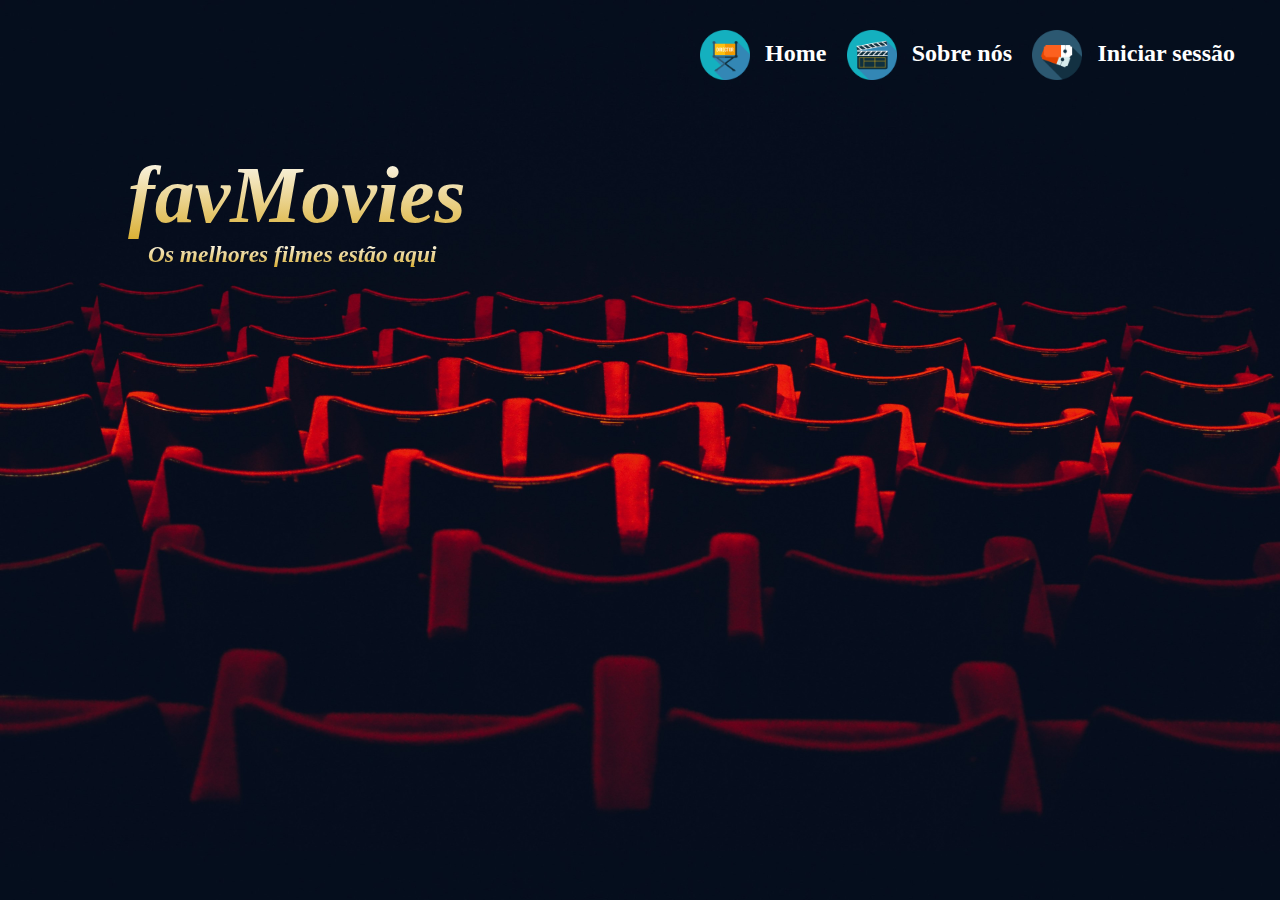
<file: index.html>
<!DOCTYPE html>
<html lang="pt-br">

<head>
    <meta charset="UTF-8">
    <meta name="viewport" content="width=device-width, initial-scale=1.0">
    <meta http-equiv="X-UA-Compatible" content="ie=edge">

    <link rel="shortcut icon" href="https://fontmeme.com/permalink/200624/d1210ee3d051166f9ee2dbc66af6c465.png" />
    <link rel="stylesheet" href="css/style.css">
    <title>Fav</title>
</head>

<body class="container">
    <main class="container-main">
        <nav class="container-width container-nav">
            <div class="content-nav">
                <a href="#">
                    <img class="icon" id="image-main" src="images/director-chair.png" alt="" srcset="">
                    <h2>Home</h2>
                </a>
                <a href="sobre.html">
                    <img class="icon" id="image-main" src="images/clapperboard.png" alt="" srcset="">
                    <h2>Sobre nós</h2>
                </a>
                <a href="iniciar.html">
                    <img class="icon" id="image-main" src="images/tickets.png" alt="" srcset="">
                    <h2>Iniciar sessão</h2>
                </a>
            </div>
        </nav>

        <section class="container-content">
            <h1>favMovies</h1>
            <h3>Os melhores filmes estão aqui</h3>
        </section>
    </main>
</body>

</html>
</file>
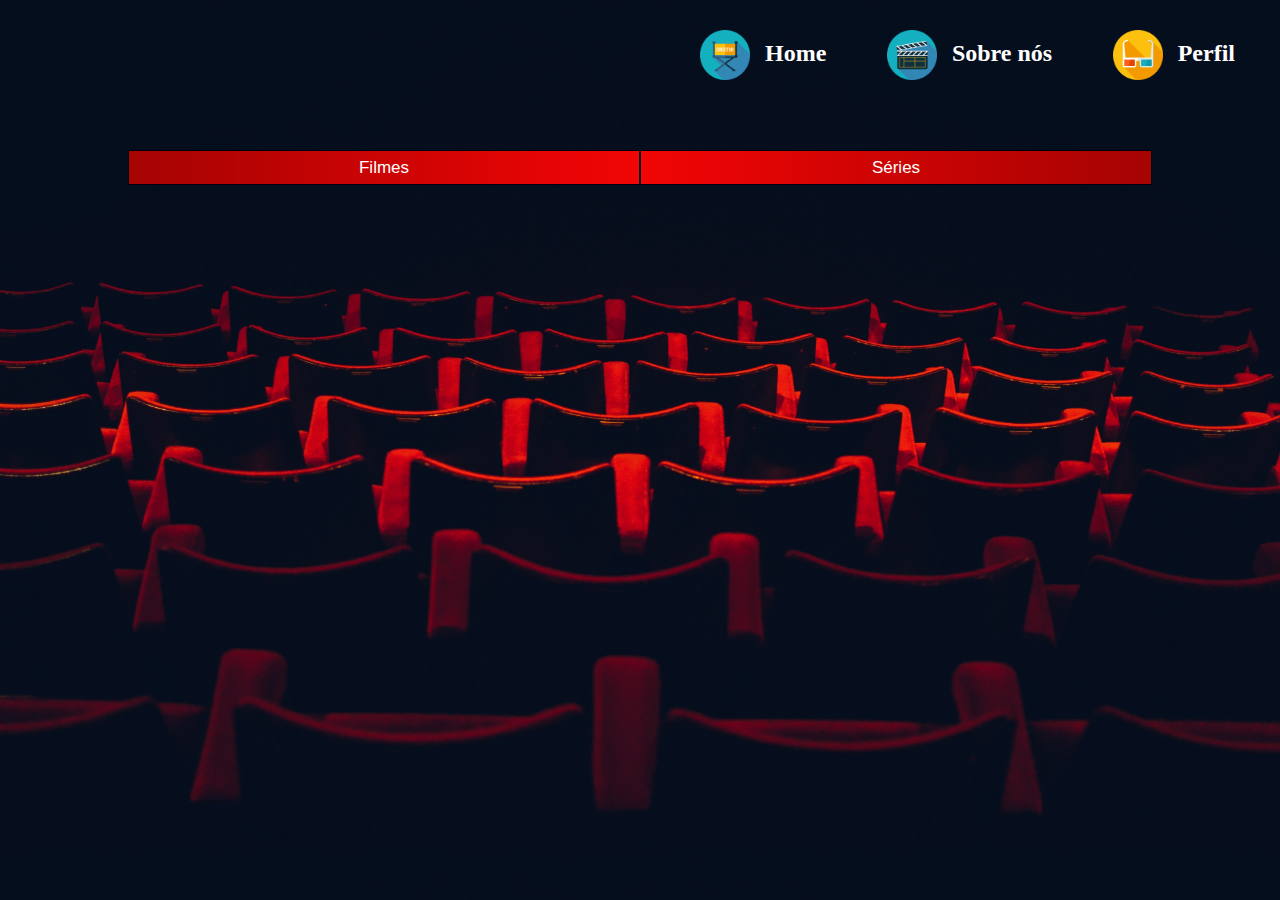
<file: catalogo.html>
<!DOCTYPE html>
<html lang="pt-br">

<head>
    <meta charset="UTF-8">
    <meta name="viewport" content="width=device-width, initial-scale=1.0">
    <meta http-equiv="X-UA-Compatible" content="ie=edge">

    <link rel="shortcut icon" href="https://fontmeme.com/permalink/200624/d1210ee3d051166f9ee2dbc66af6c465.png" />
    <link rel="stylesheet" href="css/style.css">
    <title>Fav</title>
</head>

<body class="container">
    <main class="container-main">
        <nav class="container-width container-nav">
            <div class="content-nav">
                <a href="index.html">
                    <img class="icon" id="image-main" src="images/director-chair.png" alt="" srcset="">
                    <h2>Home</h1>
                </a>
                <a href="sobre.html">
                    <img class="icon" id="image-main" src="images/clapperboard.png" alt="" srcset="">
                    <h2>Sobre nós</h2>
                </a>
                <a href="usuario.html">
                    <img class="icon" id="image-main" src="images/3d-glasses.png" alt="" srcset="">
                    <h2>Perfil</h2>
                </a>
            </div>
        </nav>

        <section class="container-content">
            <div class="container-change">
                <button id="films-catalog" onclick="loadListFilms()">Filmes</button>
                <button id="series-catalog" onclick="loadListSeries()">Séries</button>
            </div>
            <div id="list-catalog-films" class="container-card">

            </div>

            <div id="list-catalog-series" class="container-card">

            </div>
        </section>

        <span id="click-catalog" hidden></span>
        <script src="js/catalogo.js"></script>
    </main>
</body>

</html>
</file>
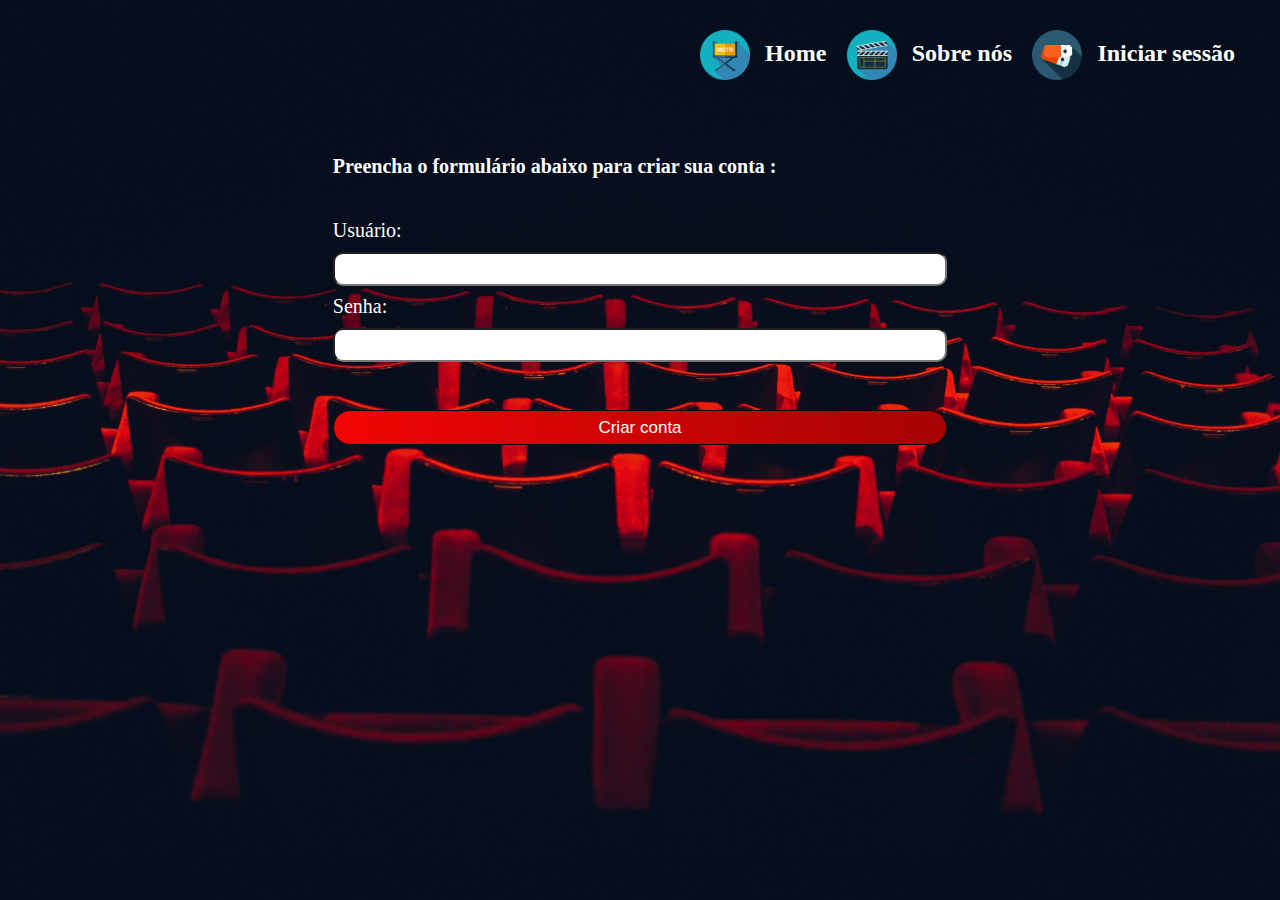
<file: criar.html>
<!DOCTYPE html>
<html lang="pt-br">

<head>
    <meta charset="UTF-8">
    <meta name="viewport" content="width=device-width, initial-scale=1.0">
    <meta http-equiv="X-UA-Compatible" content="ie=edge">

    <link rel="shortcut icon" href="https://fontmeme.com/permalink/200624/d1210ee3d051166f9ee2dbc66af6c465.png" />
    <link rel="stylesheet" href="css/style.css">
    <title>Fav</title>
</head>

<body class="container">
    <main class="container-main">
        <nav class="container-width container-nav">
            <div class="content-nav">
                <a href="index.html">
                    <img class="icon" id="image-main" src="images/director-chair.png" alt="" srcset="">
                    <h2>Home</h2>
                </a>
                <a href="sobre.html">
                    <img class="icon" id="image-main" src="images/clapperboard.png" alt="" srcset="">
                    <h2>Sobre nós</h2>
                </a>
                <a href="iniciar.html">
                    <img class="icon" id="image-main" src="images/tickets.png" alt="" srcset="">
                    <h2>Iniciar sessão</h2>
                </a>
            </div>
        </nav>

        <section class="container-content">
            <article>
                <form id="form-login" class="login" action="" method="get">
                    <h4>Preencha o formulário abaixo para criar sua conta :</h4><br />
                    <label for="">Usuário: </label>
                    <input id="user" type="text">
                    <label for="">Senha: </label>
                    <input id="password" type="password">
                    <p id="error" align="center">&nbsp;</p>
                    <button id="login">Criar conta</button>
                </form>
            </article>
        </section>
    </main>
</body>

</html>
</file>
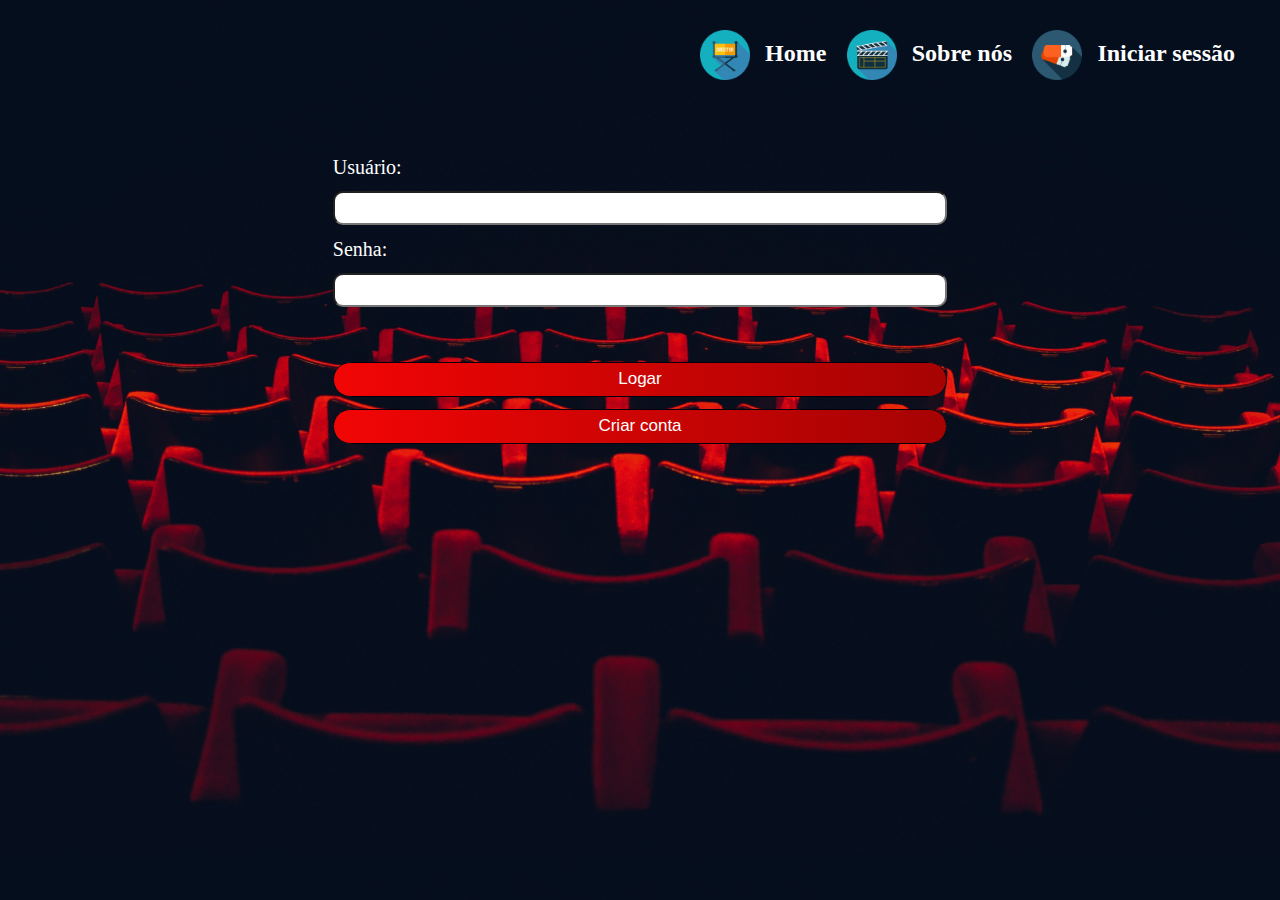
<file: iniciar.html>
<!DOCTYPE html>
<html lang="pt-br">

<head>
    <meta charset="UTF-8">
    <meta name="viewport" content="width=device-width, initial-scale=1.0">
    <meta http-equiv="X-UA-Compatible" content="ie=edge">

    <link rel="shortcut icon" href="https://fontmeme.com/permalink/200624/d1210ee3d051166f9ee2dbc66af6c465.png" />
    <link rel="stylesheet" href="css/style.css">
    <title>Fav</title>
</head>

<body class="container">
    <main class="container-main">
        <nav class="container-width container-nav">
            <div class="content-nav">
                <a href="index.html">
                    <img class="icon" id="image-main" src="images/director-chair.png" alt="" srcset="">
                    <h2>Home</h2>
                </a>
                <a href="sobre.html">
                    <img class="icon" id="image-main" src="images/clapperboard.png" alt="" srcset="">
                    <h2>Sobre nós</h2>
                </a>
                <a href="#">
                    <img class="icon" id="image-main" src="images/tickets.png" alt="" srcset="">
                    <h2>Iniciar sessão</h2>
                </a>
            </div>
        </nav>

        <section class="container-content">
            <article>
                <span id="logon"> </span>
                <form id="form-login" class="login" action="" method="get">
                    <label for="">Usuário: </label>
                    <input id="user" type="text">
                    <label for="">Senha: </label>
                    <input id="password" type="password">
                    <p id="error" align="center">&nbsp;</p>
                    <button id="login">Logar</button>
                    <button><a href="criar.html">Criar conta</a></button>
                </form>
            </article>
        </section>
        <script src="js/iniciar.js"></script>
    </main>
</body>

</html>
</file>
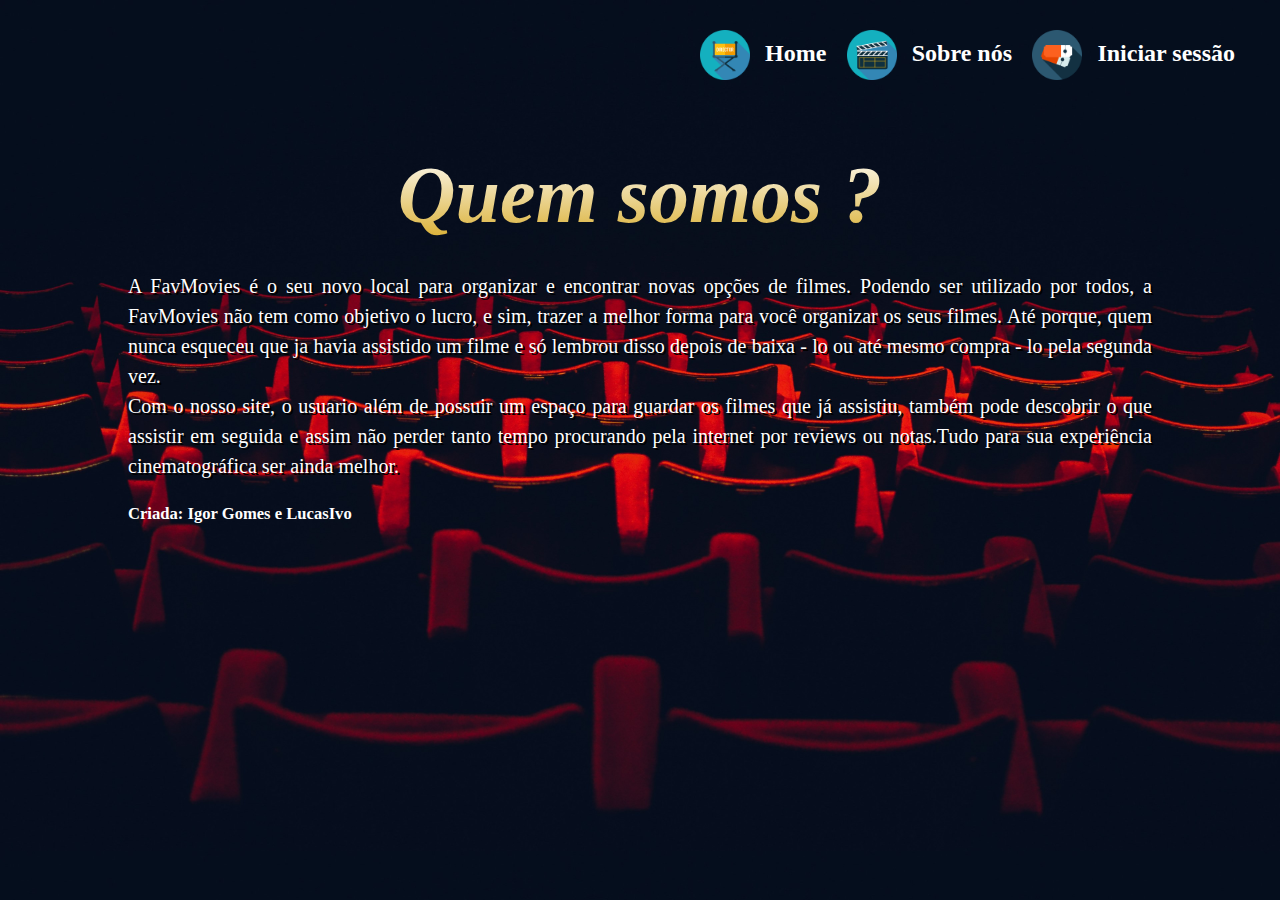
<file: sobre.html>
<!DOCTYPE html>
<html lang="pt-br">

<head>
    <meta charset="UTF-8">
    <meta name="viewport" content="width=device-width, initial-scale=1.0">
    <meta http-equiv="X-UA-Compatible" content="ie=edge">

    <link rel="shortcut icon" href="https://fontmeme.com/permalink/200624/d1210ee3d051166f9ee2dbc66af6c465.png" />
    <link rel="stylesheet" href="css/style.css">
    <title>Fav</title>
</head>

<body class="container">
    <main class="container-main">
        <nav class="container-width container-nav">
            <div class="content-nav">
                <a href="index.html">
                    <img class="icon" id="image-main" src="images/director-chair.png" alt="" srcset="">
                    <h2>Home</h2>
                </a>
                <a href="#">
                    <img class="icon" id="image-main" src="images/clapperboard.png" alt="" srcset="">
                    <h2>Sobre nós</h2>
                </a>
                <a href="iniciar.html">
                    <img class="icon" id="image-main" src="images/tickets.png" alt="" srcset="">
                    <h2>Iniciar sessão</h2>
                </a>
            </div>
        </nav>

        <section class="container-content">
            <article id="aboutUs">
                <h1 align="center">Quem somos ?</h1>
                <p>&nbsp;</p>
                <p> A FavMovies é o seu novo local para organizar e encontrar novas opções de filmes. Podendo
                    ser utilizado por todos, a FavMovies não tem
                    como objetivo o lucro, e sim, trazer a melhor forma para você organizar os seus filmes. Até porque,
                    quem nunca esqueceu que ja havia assistido um filme e só lembrou disso depois de baixa - lo ou até mesmo
                    compra - lo pela segunda vez.
                </p>
                <p>
                    Com o nosso site, o usuario além de possuir um espaço para guardar os
                    filmes
                    que já assistiu, também pode descobrir o que assistir em seguida e assim não perder tanto tempo
                    procurando pela internet por reviews ou notas.Tudo para sua experiência cinematográfica ser ainda
                    melhor.
                </p>
                <br />
                <h5>Criada: Igor Gomes e LucasIvo</h5>
            </article>
        </section>

    </main>
</body>

</html>
</file>
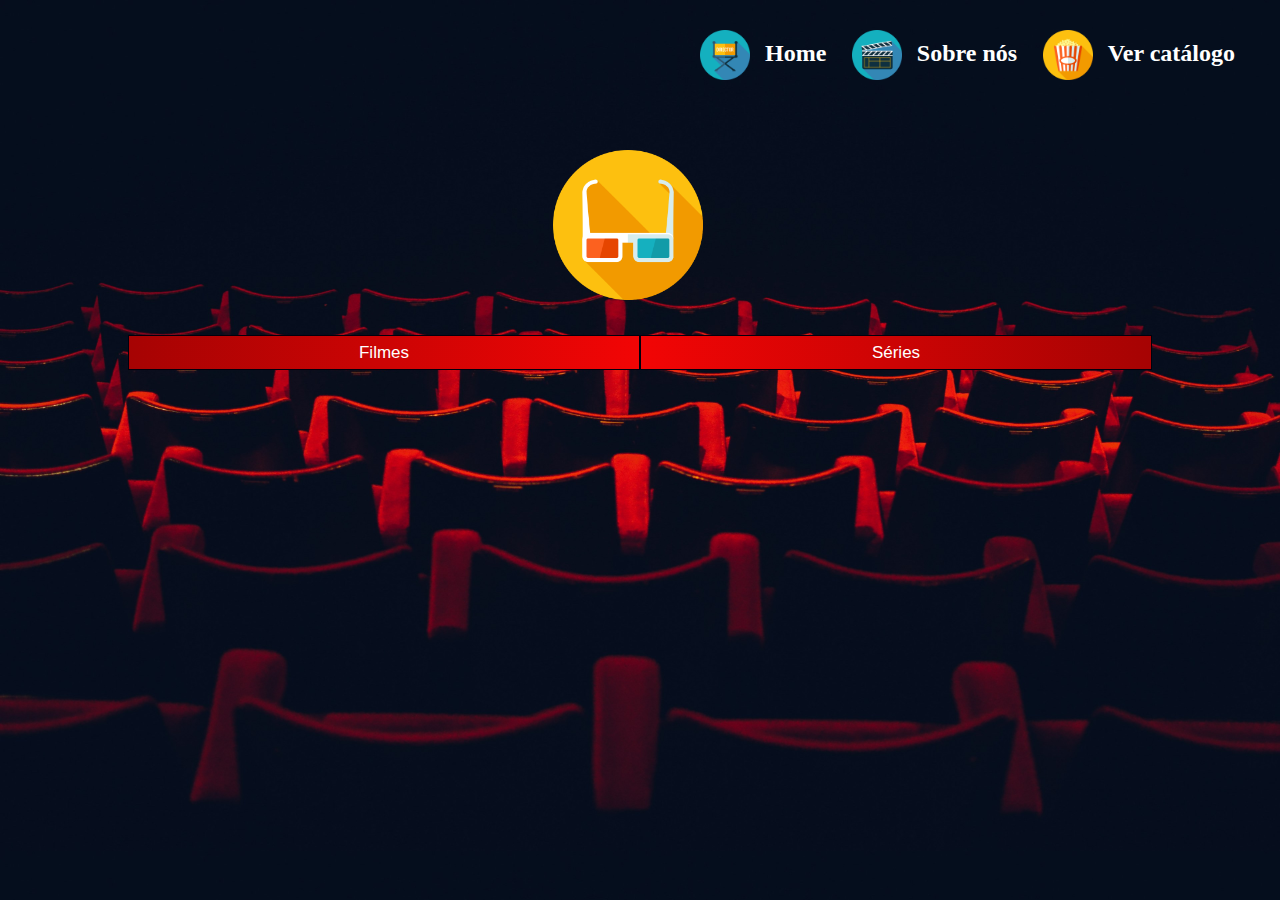
<file: usuario.html>
<!DOCTYPE html>
<html lang="pt-br">

<head>
    <meta charset="UTF-8">
    <meta name="viewport" content="width=device-width, initial-scale=1.0">
    <meta http-equiv="X-UA-Compatible" content="ie=edge">

    <link rel="shortcut icon" href="https://fontmeme.com/permalink/200624/d1210ee3d051166f9ee2dbc66af6c465.png" />
    <link rel="stylesheet" href="css/style.css">
    <title>Fav</title>
</head>

<body class="container">
    <main class="container-main">
        <nav class="container-width container-nav">
            <div class="content-nav">
                <a href="index.html">
                    <img class="icon" id="image-main" src="images/director-chair.png" alt="" srcset="">
                    <h2>Home</h2>
                </a>
                <a href="sobre.html">
                    <img class="icon" id="image-main" src="images/clapperboard.png" alt="" srcset="">
                    <h2>Sobre nós</h2>
                </a>
                <a href="catalogo.html">
                    <img class="icon" id="image-main" src="images/popcorn.png" alt="" srcset="">
                    <h2>Ver catálogo</h2>
                </a>
            </div>
        </nav>

        <section class="container-content">

            <div class="container-user">
                <div>
                    <img class="user" src="images/3d-glasses.png" alt="">
                </div>
                <h1 id="name-user">NOME DO USER</h1>
            </div>

            <div class="container-change">
                <button id="films-user" onclick="loadListFilms()">Filmes</button>
                <button id="series-user" onclick="loadListSeries()">Séries</button>
            </div>
            <div id="list-user-films" class="container-card">

            </div>

            <div id="list-user-series" class="container-card">

            </div>
        </section>

        <span id="click" hidden></span>
        <script src="js/usuario.js"></script>
    </main>
</body>

</html>
</file>
<file: css/style.css>
@font-face {
    font-family: balsamiq;
    src: url("./fonts/Balsamiq_Sans/BalsamiqSans-Regular.ttf");
}

* {
    margin: 0;
    padding: 0;
}

body, html {
    width: 100%;
    height: 100%;
    font-family: "Raleway";
    color: #fff;
    background-image: url(../images/main.jpg);
    background-size: 100%;
    background-repeat: repeat;
    background-attachment: fixed;
}

input {
    height: 20px;
    font-size: 17px;
    padding: 5px;
    border-radius: 10px;
    outline: transparent;
}

button {
    width: 100%;
    height: 35px;
    font-size: 17px;
    padding: 5px;
    outline: transparent;
    background-image: linear-gradient(to right, #F20505, #A60303);
    border: 1px solid #02000D;
    color: #fff;
    transition: color 0.5s;
}

button:hover {
    
    box-shadow: 2px 2px 2px 1px #02000D;
    background-image: linear-gradient(to right, #A60303, #A60303);
}

.container-width {
    width: 100%;
}

.icon {
    width: 50px;
    height: 50px;
}

.container-main .container-content {
    position: absolute;
    width: 80%;
    margin-left: 10%;
    margin-right: 10%;
    margin-top: 150px;
    margin-bottom: 50px;
    font-size: 20px;
}

p {
    line-height: 30px;
    text-shadow: 2px 2px black;
}

.container-content h1 {
    font-size: 80px;
    font-style: italic;
    font-style: italic;
    background: -webkit-linear-gradient(#fff, #D9AE30);
    -webkit-background-clip: text;
    -webkit-text-fill-color: transparent;
}

button a {
    text-decoration: none;
    color: white;
}

/* index.html */

.container-nav {
    position: absolute;
    display: flex;
    justify-content: flex-end;
}

.container-nav .content-nav {
    display: flex;
    width: 550px;
    justify-content: space-between;
    padding: 30px;
}

.container-nav .content-nav a {
    display: flex;
    text-decoration: none;
    color: #fff;
}

.container-nav .content-nav a:hover {
    opacity: 0.7;    
}

.container-nav .content-nav a h2 {
    margin-top: 10px;
    margin-left: 15px;
    margin-right: 15px;
}

.container-content #letreiro {
    height: 120px;
}

.container-content h3 {
    margin-left: 20px;
    font-style: italic;
    background: -webkit-linear-gradient(#fff, #D9AE30);
    -webkit-background-clip: text;
    -webkit-text-fill-color: transparent;
}

/* Sobre nós */
.container-content #aboutUs{
    text-align: justify;
}

/* Iniciar sessão */

.container-content .login {
    display: flex;
    height: 300px;
    flex-direction: column;
    justify-content: space-around;
    margin-left: 20%;
    margin-right: 20%;
}

.container-content .login button {
    height: 35px;
    border-radius:10pc;
}

/* lista */

.container-content .container-change {
    display: flex;
    margin-bottom: 30px;
}

.container-content .container-change button:first-child {
    background-image: linear-gradient(to left, #F20505, #A60303);
}

.container-content .container-card {
    display: flex;
    width: 100%;
    justify-content: space-evenly;
    flex-wrap: wrap;
}

.container-content .container-card .card {
    width: 300px;
    margin: 10px;
    margin-bottom: 30px;
    /* background-color: blueviolet; */
}

.container-content .card img {
    min-height: 300px;
    max-width: 250px;
    margin-left: 20%;
    background-color: rgba(0, 0, 0, 0.459);
}

.container-content .card h2 {
    margin-top: 10px;
    margin-bottom: 10px;
    
    
}

.container-user {
    display: flex;
    justify-content: center;
    margin-bottom: 30px;
}

.container-user .user {
    height: 150px;
    width: 150px;
}

.container-user h1 {
    margin-top: 50px;
    margin-left: 25px;
}

/*  Medias */

@media (min-width: 576px) {

    
}

/* // Medium devices (tablets, 768px and up) */

@media (min-width: 768px) {}

/* // Large devices (desktops, 992px and up) */

@media (min-width: 992px) {}

/* // Extra large devices (large desktops, 1200px and up) */

@media (min-width: 1200px) {}
</file>
